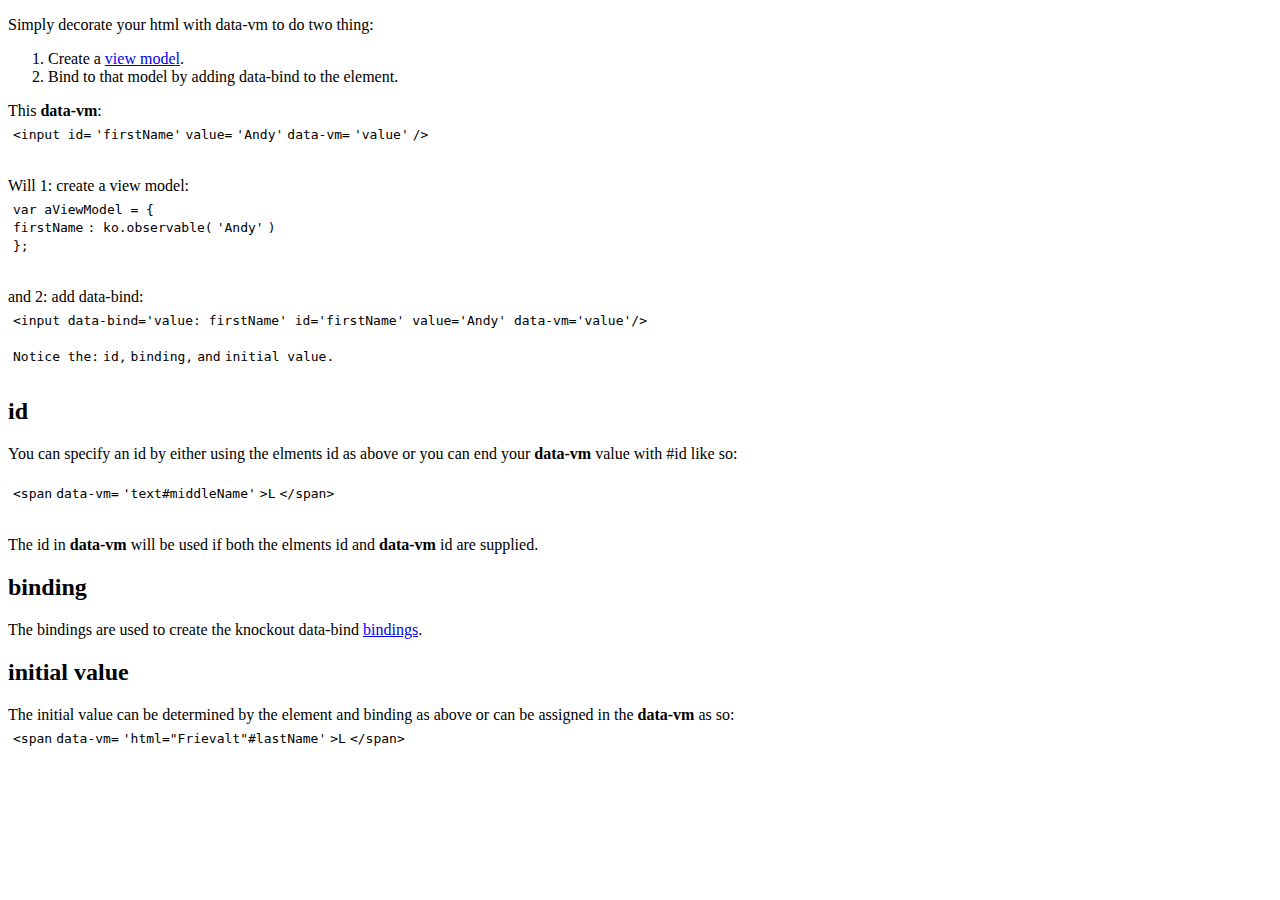
<file: Documentation/data-vm.html>
﻿<!DOCTYPE html>
<html xmlns="http://www.w3.org/1999/xhtml">
<head>
    <title>what is data-vm</title>
    <link type="text/css" rel="stylesheet" href="http://knockoutjs.com/js/syntaxhighlighter_3.0.83/styles/shThemeFadeToGrey.css">
    <link href="../css/doc.css" rel="stylesheet" />
    <style>
    </style>
</head>
<body>
    <p>Simply decorate your html with data-vm to do two thing:</p>
    <ol>
        <li>Create a <a href="http://knockoutjs.com/documentation/observables.html">view model</a>.</li>
        <li>Bind to that model by adding data-bind to the element.</li>
    </ol>
    <div>This <b>data-vm</b>:</div>
    <div id="highlighter_240419" class="syntaxhighlighter nogutter  js">
        <table border="0" cellpadding="0" cellspacing="0">
            <tbody>
                <td class="code">
                    <div class="container">
                        <div class="line number1 index0 alt2">
                            <code class="js plain ">&lt;input id=</code>
                            <code class="js constants">'firstName'</code>
                            <code class="js plain ">value=</code>
                            <code class="js variable ">'Andy'</code>
                            <code class="js plain keyword  ">data-vm=</code>
                            <code class="js string">'value'</code>
                            <code class="js plain">/&gt;</code>
                        </div>
                    </div>
                </td>
            </tbody>
        </table>
    </div>
    <div>Will 1: create a view model:</div>
    <div id="Div2" class="syntaxhighlighter nogutter  js">
        <table border="0" cellpadding="0" cellspacing="0">
            <tbody>
                <td class="code">
                    <div class="container">
                        <div class="line number1 index0 alt2">
                            <code class="js plain ">var <code class="keyword">aViewModel</code> = { </code>
                        </div>
                        <div class="line number2 index1 alt2">
                            <code class="js constants ">firstName</code>
                            <code class="js plain ">: ko.observable(</code>
                            <code class="js variable ">'Andy'</code>
                            <code class="js plain ">)</code>
                        </div>
                        <div class="line number3 index2 alt2">
                            <code class="js plain ">};</code>
                        </div>
                    </div>
                </td>
            </tbody>
        </table>
    </div>
    <span>and 2: add data-bind:</span>
    <div id="Div1" class="syntaxhighlighter nogutter  js">
        <table border="0" cellpadding="0" cellspacing="0">
            <tbody>
                <td class="code">
                    <div class="container">
                        <div class="line number1 index0 alt2">
                            <code class="js plain ">&lt;input </code>
                            <code class="js keyword ">data-bind='<code class="string">value</code>:
                                <code class="constants">firstName</code>'
                            </code>
                            <code class="js plain "> id='firstName' value='Andy' data-vm='value'/&gt; </code>
                        </div>
                        <div class="line number2 index1 alt2">
                            <br />
                        </div>
                        <div class="line number3 index2 alt2">
                            <code class="js plain ">Notice the:</code>
                            <code class="js constants ">id,</code>
                            <code class="js string ">binding,</code>
                            <code class="js plain ">and</code>
                            <code class="js variable ">initial value</code><code class="js plain ">.</code>
                        </div>
                    </div>
                </td>
            </tbody>
        </table>
    </div>
    <h2>id</h2>
    <p>You can specify an id by either using the elments id as above or you can end your <b>data-vm</b> value with #id like so:</p>
    <div id="Div3" class="syntaxhighlighter nogutter  js">
        <table border="0" cellpadding="0" cellspacing="0">
            <tbody>
                <td class="code">
                    <div class="container">
                        <div class="line number1 index0 alt2">
                            <code class="js plain ">&lt;span</code>
                            <code class="js plain keyword  ">data-vm=</code>
                            <code class="js plain ">'</code><code class="js string">text</code><code class="js constants">#middleName</code><code class="js plain ">'</code>
                            <code class="js plain">&gt;</code><code class="js variable ">L</code>
                            <code class="js plain ">&lt;/span&gt;</code>
                        </div>
                    </div>
                </td>
            </tbody>
        </table>
    </div>
    <p>The id in <b>data-vm</b> will be used if both the elments id and <b>data-vm</b> id are supplied.</p>
    <h2>binding</h2>
    The bindings are used to create the knockout data-bind <a href="http://knockoutjs.com/documentation/introduction.html">bindings</a>.  
    <h2>initial value</h2>
    The initial value can be determined by the element and binding as above or can be assigned in the <b>data-vm</b> as so: 
     <div id="Div4" class="syntaxhighlighter nogutter  js">
        <table border="0" cellpadding="0" cellspacing="0">
            <tbody>
                <td class="code">
                    <div class="container">
                        <div class="line number1 index0 alt2">
                            <code class="js plain ">&lt;span</code>
                            <code class="js plain keyword  ">data-vm=</code>
                            <code class="js plain ">'</code><code class="js string">html</code><code class="js variable ">="Frievalt"</code><code class="js constants">#lastName</code><code class="js plain ">'</code>
                            <code class="js plain">&gt;</code><code class="js variable ">L</code>
                            <code class="js plain ">&lt;/span&gt;</code>
                        </div>
                    </div>
                </td>
            </tbody>
        </table>
    </div>
</body>
</html>
</file>
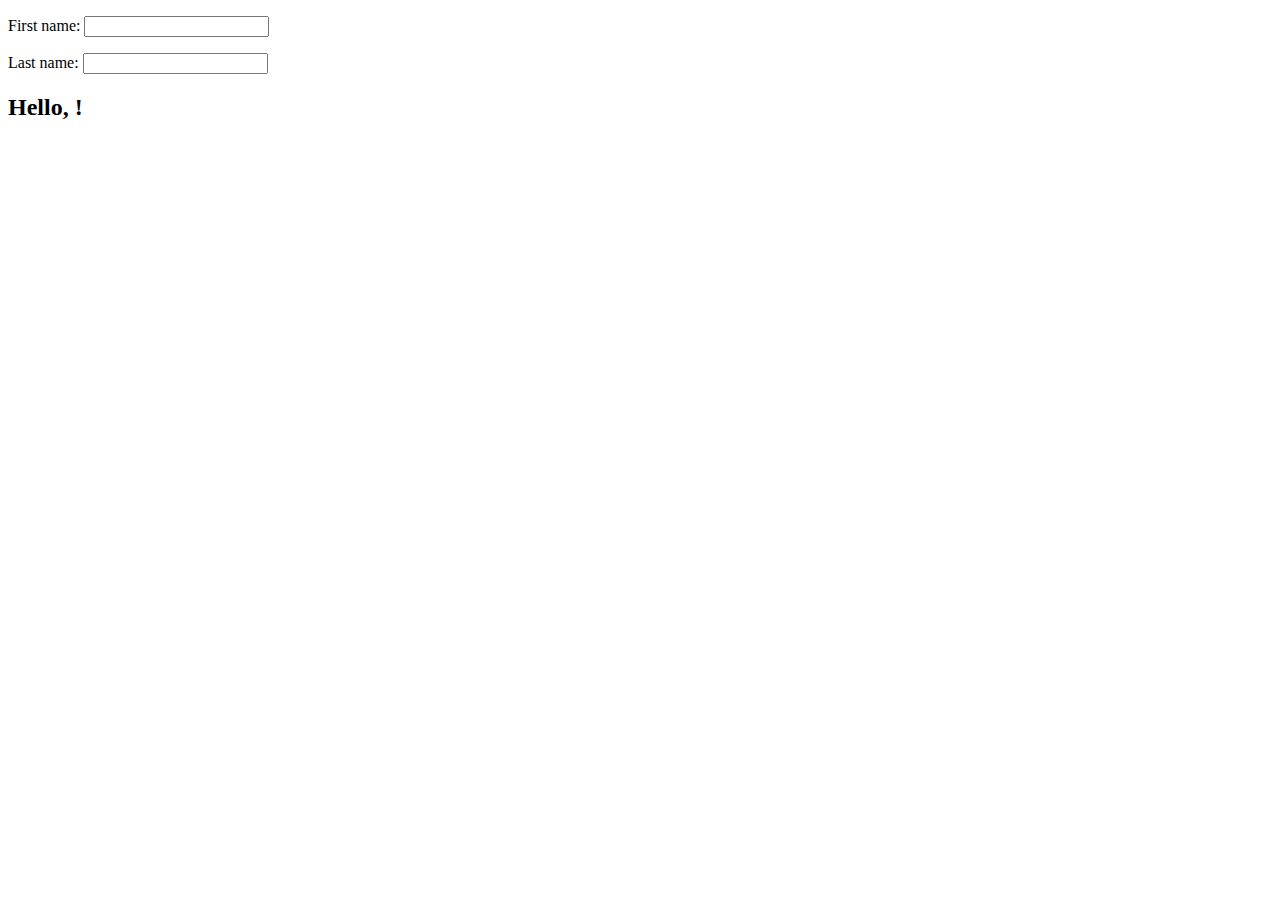
<file: Examples/01-HelloWorld.html>
﻿<!DOCTYPE html>
<html xmlns="http://www.w3.org/1999/xhtml">
<head>
    <title>Hello World</title>
</head>
    <body>
        <p>First name: <input id="firstName" data-vm="value" /></p>
        <p>Last name: <input id="lastName" data-vm="value" /></p>
        <h2>Hello, <span id="fullName" data-vm="text$.sentance(firstName, lastName)"> </span>!</h2>

        <script src="../BoxingRing/speed-bag.js"></script>
    </body>
</html>
</file>
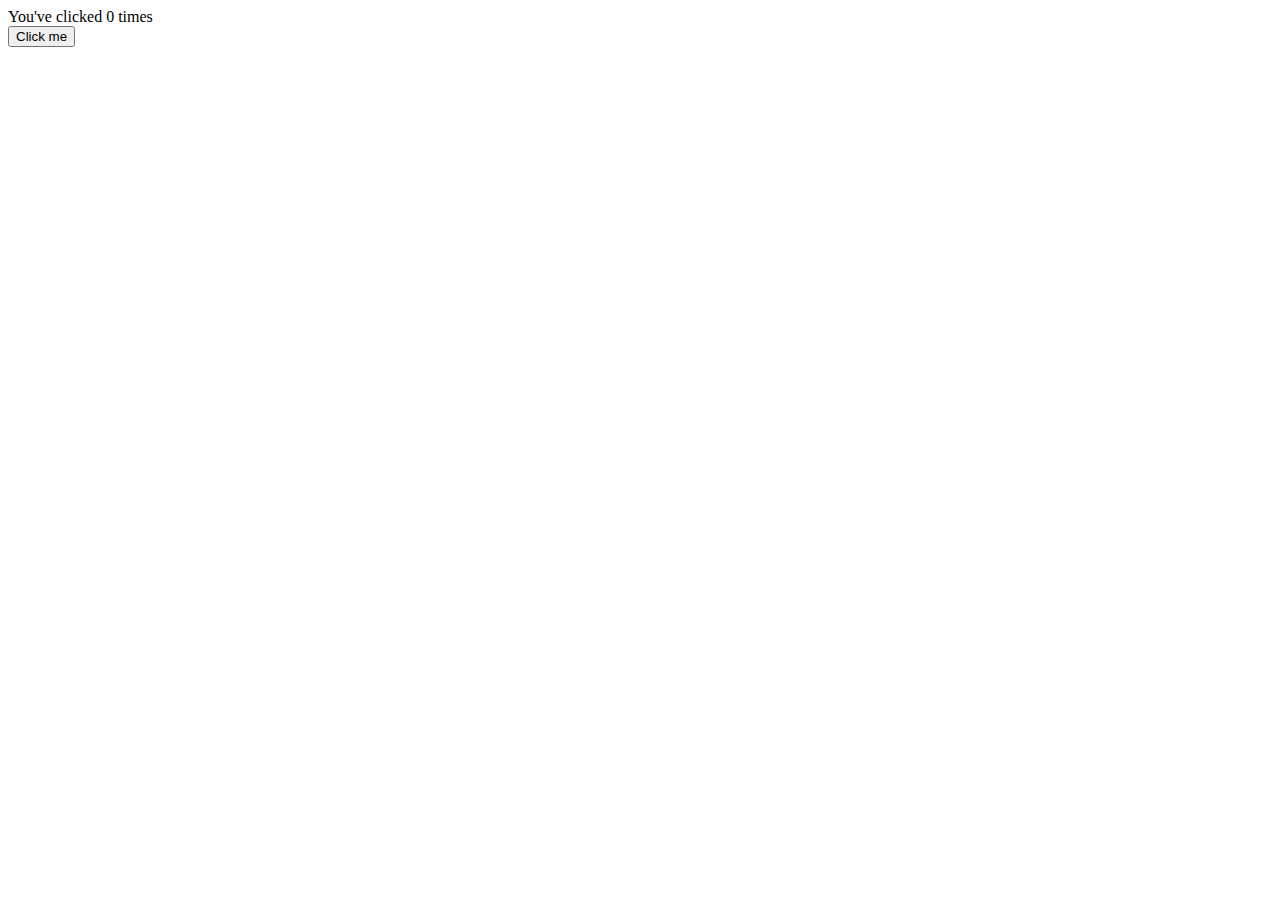
<file: Examples/02-ClickCounter.html>
﻿<!DOCTYPE html>
<html xmlns="http://www.w3.org/1999/xhtml">
<head>
    <title>Click Counter</title>
</head>
    <body>
        <div>You've clicked <span id="numberOfClicks" data-vm='text=+0'></span> times</div>
        <button id="registerClick" data-bind="disable: hasClickedTooManyTimes" data-vm='click$numberOfClicks.add(+1)'>Click me</button> 
         <div id="hasClickedTooManyTimes" data-vm='visible$.logic(numberOfClicks, ">=", +3)'>
            That's too many clicks! Please stop before you wear out your fingers.
            <button id="resetClicks" data-vm='click$numberOfClicks.set(+0)'>Reset clicks</button>
        </div>
        
        

        <script src="../BoxingRing/speed-bag.js"></script>
    </body>
</html>
</file>
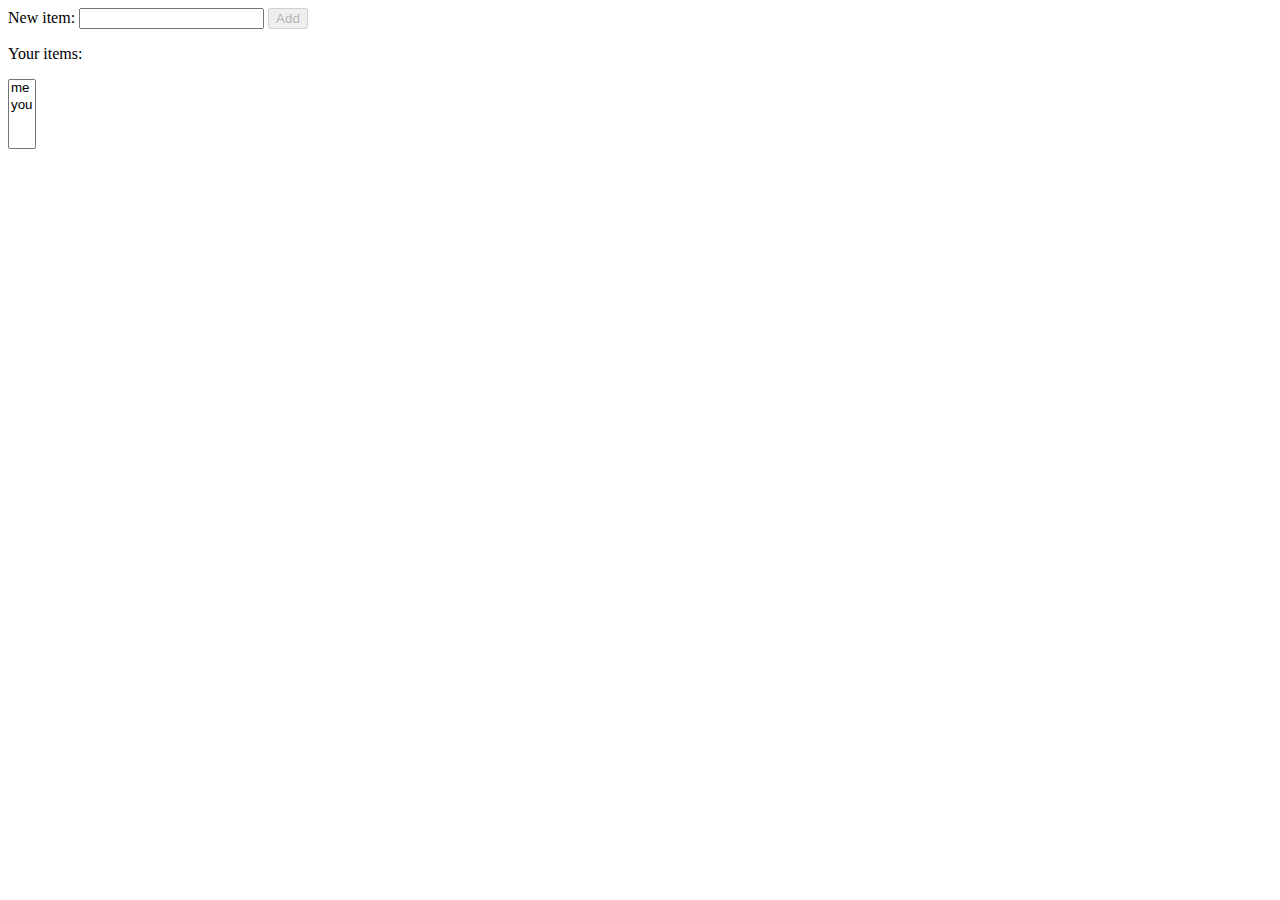
<file: Examples/03-SimpleList.html>
﻿<!DOCTYPE html>
<html xmlns="http://www.w3.org/1999/xhtml">
<head>
    <title>Simple List</title>
</head>
    <body>
       <form data-vm="submit$items.push(itemToAdd)$itemToAdd.set('')#addItem">
            New item:
            <input data-vm='value#itemToAdd' data-bind='valueUpdate: "afterkeydown"' />
            <button type="submit" data-bind="enable: itemToAdd().length > 0">Add</button>
            <p>Your items:</p>
            <select multiple="multiple" width="50" data-vm="options=['me', 'you']#items"> </select>
        </form>

        <script src="../BoxingRing/speed-bag.js"></script>
    </body>
</html>
</file>
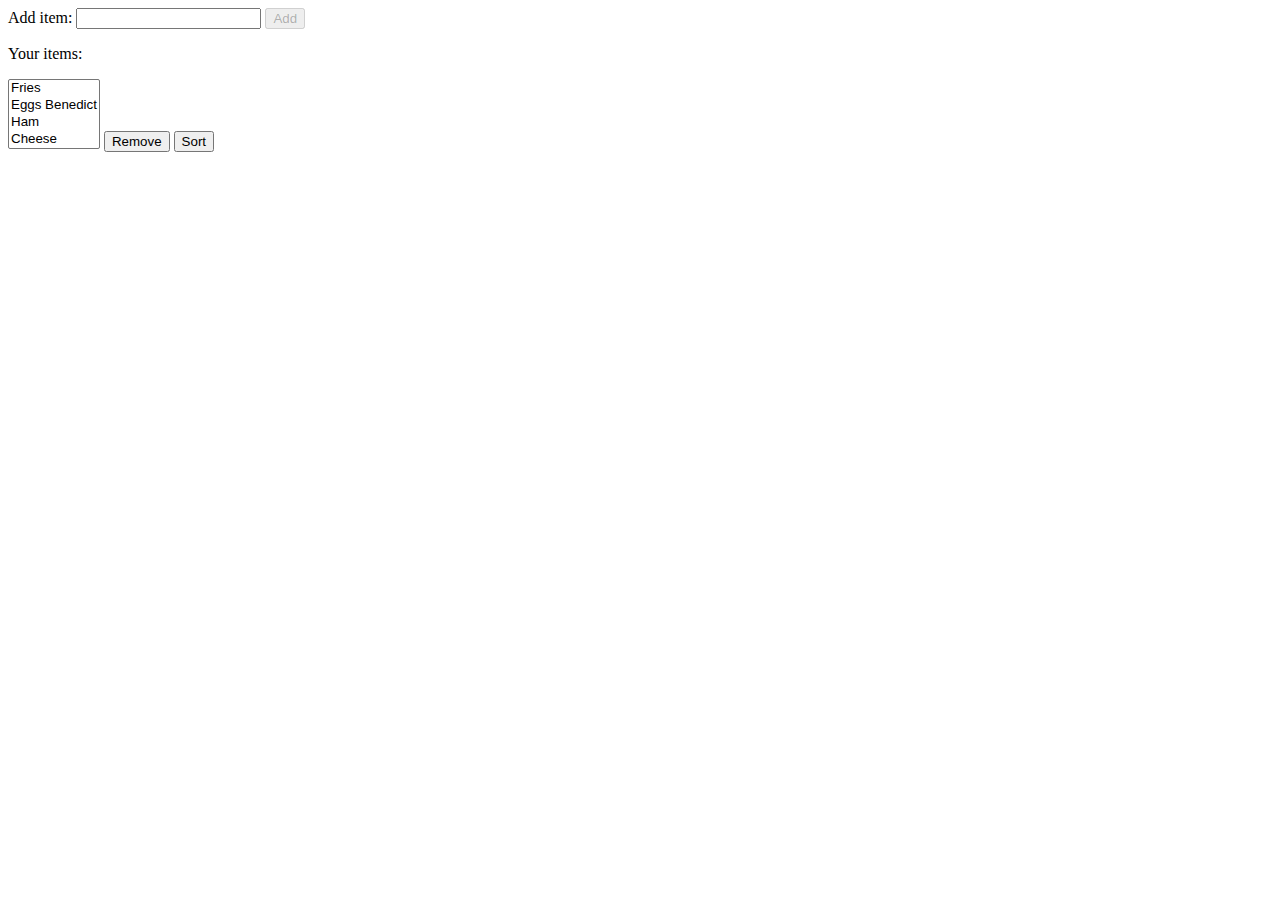
<file: Examples/04-BetterList.html>
﻿<!DOCTYPE html>
<html xmlns="http://www.w3.org/1999/xhtml">
<head>
    <title>Simple List</title>
</head>
    <body>
       <form data-vm="submit$items.push(itemToAdd)$itemToAdd.set('')#addItem">
            Add item:
            <input data-vm='value#itemToAdd' data-bind='valueUpdate: "afterkeydown"' />
            <button type="submit" data-bind="enable: itemToAdd().length > 0">Add</button>
        </form>
        <div>
            <p>Your items:</p>
            <select multiple="multiple" height="5" width="50" 
                    data-vm="options=['Fries', 'Eggs Benedict', 'Ham', 'Cheese']#items"
                    data-vm2="selectedOptions"> </select>
            <button data-bind="click: removeSelected, enable: selectedItems().length > 0">Remove</button>
            <button data-bind="click: sortItems, enable: allItems().length > 1">Sort</button>
        </div>

        <script src="../BoxingRing/speed-bag.js"></script>
    </body>
</html>
</file>
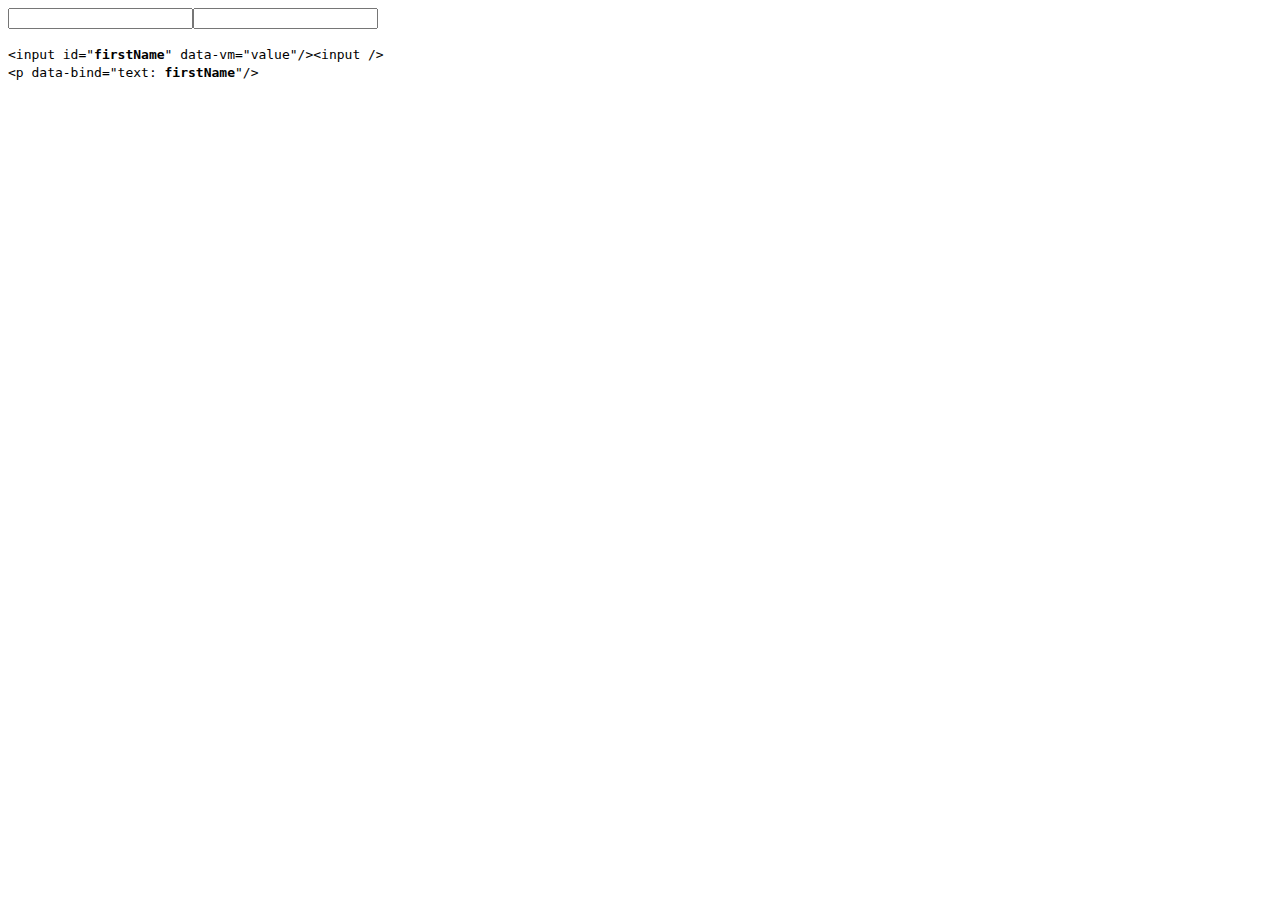
<file: boxing-ring-js/Examples/HelloWorld.html>
﻿<!DOCTYPE html>
<html xmlns="http://www.w3.org/1999/xhtml">
<head>
    <title>Hello World</title>
</head>
    <body>
        <input id="firstName" data-vm="value"/><input />
        <p data-bind="text: firstName"/>
        <code data-dv="hhhh">
            &lt;input id="<b>firstName</b>" data-vm="value"/>&lt;input /><br/>
            &lt;p data-bind="text: <b>firstName</b>"/><br/>
        </code>

    </body>
</html>
</file>
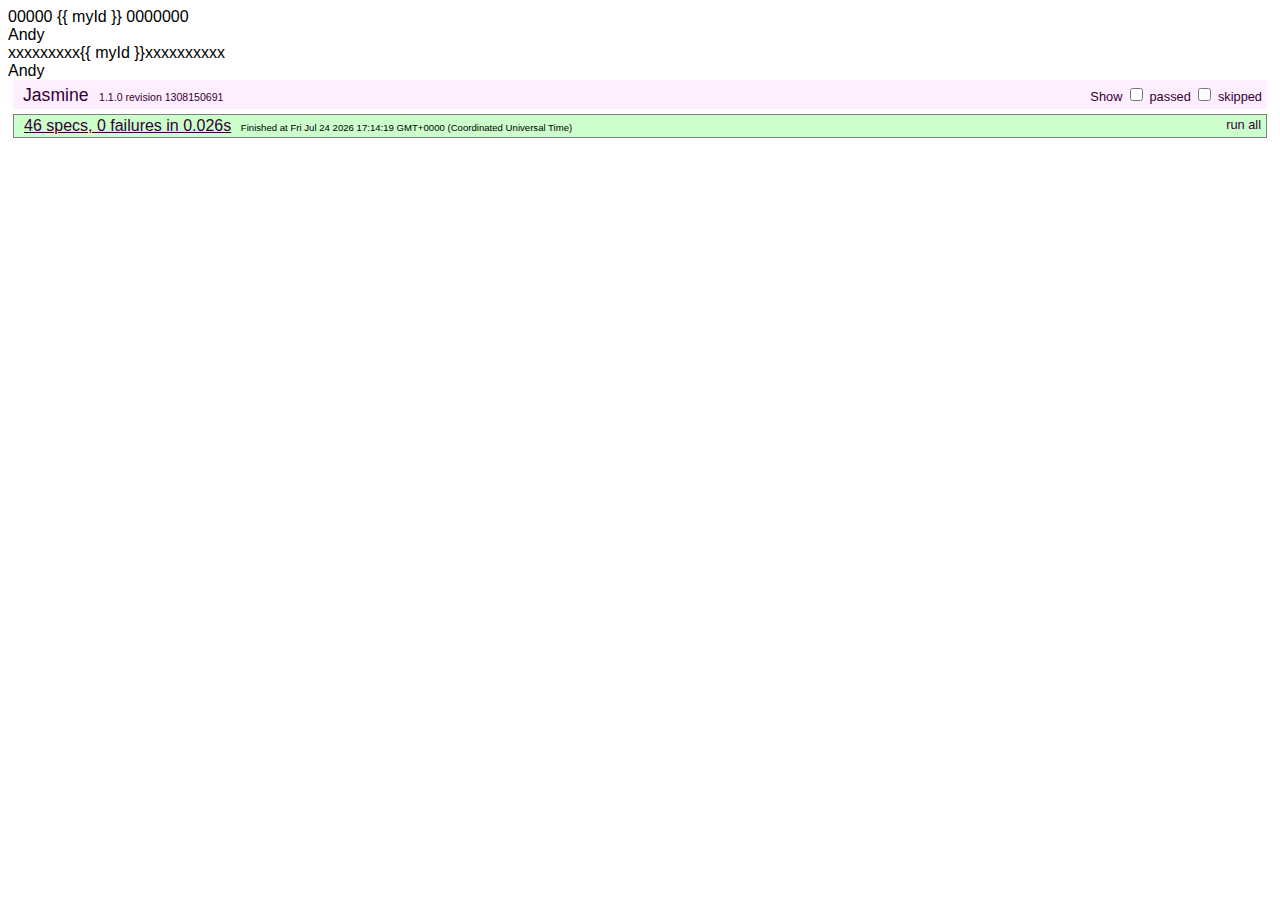
<file: boxing-ring-js/JavaScriptUnitTests/SpecRunner.html>
<!DOCTYPE html>
<html>
<head>
  <title>Jasmine Spec Runner</title>

  <link rel="shortcut icon" type="image/png" href="spec/jasmine/jasmine_favicon.png">

  <link rel="stylesheet" type="text/css" href="spec/jasmine/jasmine.css">
  <script type="text/javascript" src="spec/jasmine/jasmine.js"></script>
  <script type="text/javascript" src="spec/jasmine/jasmine-html.js"></script>
    
  <!-- include lib files here... -->  
  <script src="../BoxingRing/lib/JSON-js.js"></script>
  <script src="../BoxingRing/lib/jquery-2.0.3.js"></script>
  <script src="../BoxingRing/lib/knockout-2.3.0.debug.js"></script>
    <script src="../BoxingRing/lib/knockout.punches.js"></script>
  <!-- include source files here... -->
  <script src="../BoxingRing/1-parse-data-vm.js"></script>
  <script src="../BoxingRing/2-get-initial-value.js"></script>
  <script type="text/javascript" src="../BoxingRing/3-parse-dom.js"></script>
  <script src="../BoxingRing/4-set-data-bind.js"></script>
    <script src="../BoxingRing/5-vm-functions.js"></script>
  <script src="../BoxingRing/6-create-vm.js"></script>
  <script src="../BoxingRing/7-auto-bind.js"></script>

  <!-- include spec files here... -->
  <script type="text/javascript" src="spec/parse-dom-spec.js"></script>
  <script src="spec/parse-data-vm-spec.js"></script>
  <script src="spec/get-initial-value-spec.js"></script>
  <script src="spec/set-data-bind-spec.js"></script>
  <script src="spec/5-vm-functions-spec.js"></script>
  <script src="spec/6-create-vm-spec.js"></script>
  <script src="spec/7-auto-bind-spec.js"></script>

  <script type="text/javascript">
    (function() {
      var jasmineEnv = jasmine.getEnv();
      jasmineEnv.updateInterval = 1000;

      var trivialReporter = new jasmine.TrivialReporter();

      jasmineEnv.addReporter(trivialReporter);

      jasmineEnv.specFilter = function(spec) {
        return trivialReporter.specFilter(spec);
      };

      var currentWindowOnload = window.onload;

      window.onload = function() {
        if (currentWindowOnload) {
          currentWindowOnload();
        }
        execJasmine();
      };

      function execJasmine() {
        jasmineEnv.execute();
      }

    })();
  </script>

</head>

    <body>
        <div>00000 {{ myId }} 0000000</div>
        <div id="testArea"></div>
    </body>
</html>
</file>
<file: css/doc.css>
﻿body {
}
.syntaxhighlighter {
    width: 680px;
    overflow-x: auto;
    margin-bottom: 1.8em;
    -moz-border-radius: 0.5em;
    -webkit-border-radius: 0.5em;
    border-radius: 0.5em;
}

.container {
    padding: 5px;
}
</file>
<file: boxing-ring-js/JavaScriptUnitTests/spec/jasmine/jasmine.css>
body {
  font-family: "Helvetica Neue Light", "Lucida Grande", "Calibri", "Arial", sans-serif;
}


.jasmine_reporter a:visited, .jasmine_reporter a {
  color: #303; 
}

.jasmine_reporter a:hover, .jasmine_reporter a:active {
  color: blue; 
}

.run_spec {
  float:right;
  padding-right: 5px;
  font-size: .8em;
  text-decoration: none;
}

.jasmine_reporter {
  margin: 0 5px;
}

.banner {
  color: #303;
  background-color: #fef;
  padding: 5px;
}

.logo {
  float: left;
  font-size: 1.1em;
  padding-left: 5px;
}

.logo .version {
  font-size: .6em;
  padding-left: 1em;
}

.runner.running {
  background-color: yellow;
}


.options {
  text-align: right;
  font-size: .8em;
}




.suite {
  border: 1px outset gray;
  margin: 5px 0;
  padding-left: 1em;
}

.suite .suite {
  margin: 5px; 
}

.suite.passed {
  background-color: #dfd;
}

.suite.failed {
  background-color: #fdd;
}

.spec {
  margin: 5px;
  padding-left: 1em;
  clear: both;
}

.spec.failed, .spec.passed, .spec.skipped {
  padding-bottom: 5px;
  border: 1px solid gray;
}

.spec.failed {
  background-color: #fbb;
  border-color: red;
}

.spec.passed {
  background-color: #bfb;
  border-color: green;
}

.spec.skipped {
  background-color: #bbb;
}

.messages {
  border-left: 1px dashed gray;
  padding-left: 1em;
  padding-right: 1em;
}

.passed {
  background-color: #cfc;
  display: none;
}

.failed {
  background-color: #fbb;
}

.skipped {
  color: #777;
  background-color: #eee;
  display: none;
}


/*.resultMessage {*/
  /*white-space: pre;*/
/*}*/

.resultMessage span.result {
  display: block;
  line-height: 2em;
  color: black;
}

.resultMessage .mismatch {
  color: black;
}

.stackTrace {
  white-space: pre;
  font-size: .8em;
  margin-left: 10px;
  max-height: 5em;
  overflow: auto;
  border: 1px inset red;
  padding: 1em;
  background: #eef;
}

.finished-at {
  padding-left: 1em;
  font-size: .6em;
}

.show-passed .passed,
.show-skipped .skipped {
  display: block;
}


#jasmine_content {
  position:fixed;
  right: 100%;
}

.runner {
  border: 1px solid gray;
  display: block;
  margin: 5px 0;
  padding: 2px 0 2px 10px;
}
</file>
